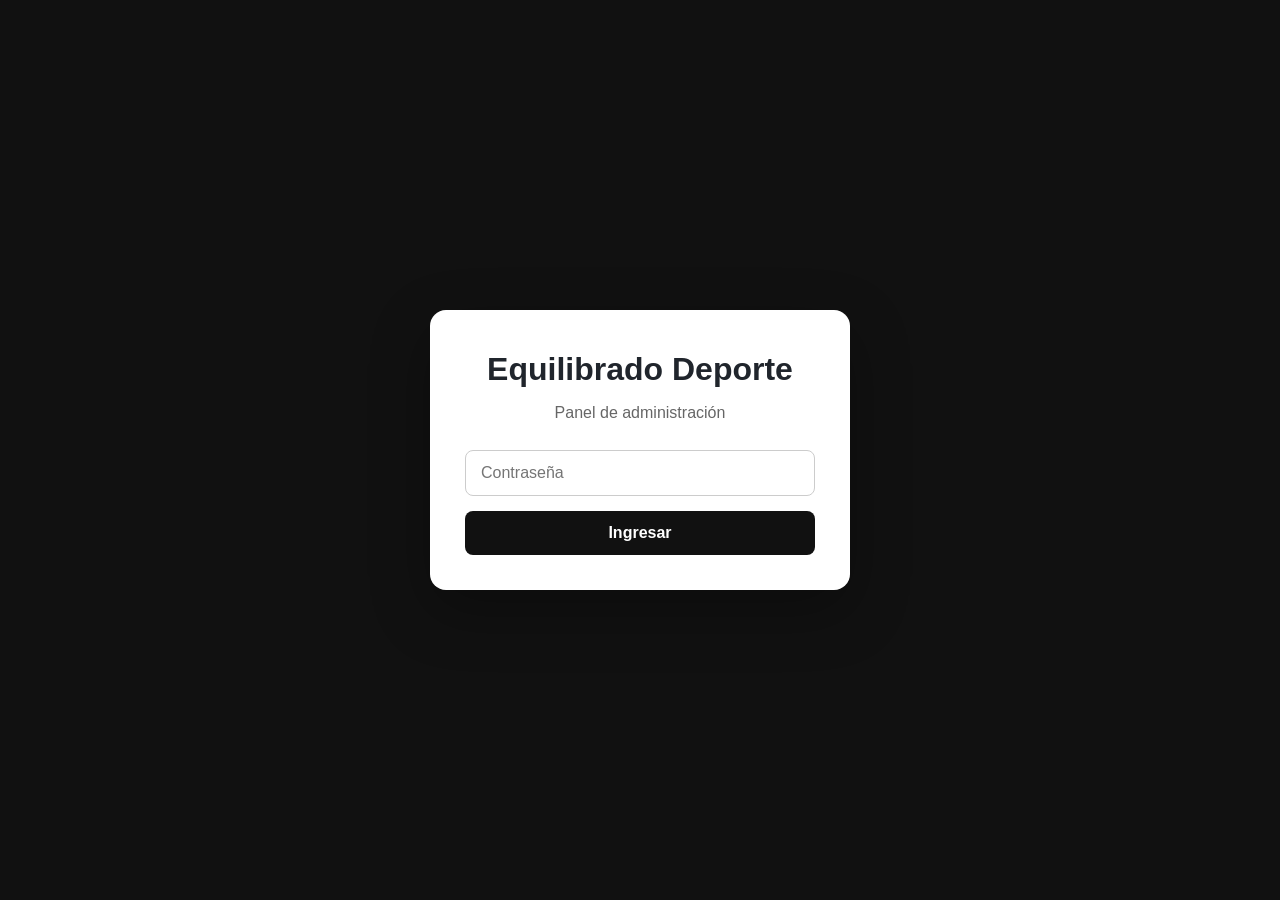
<file: admin/admin.html>
<!DOCTYPE html>
<html lang="es">
<head>
    <meta charset="UTF-8">
    <meta name="viewport" content="width=device-width, initial-scale=1.0">

    <title>Panel de administración | Equilibrado Deporte</title>

    <link rel="stylesheet" href="style.css">

    <style>
        /* ==========================================
           PANTALLA DE ACCESO
        =========================================== */

        #loginScreen {
            position: fixed;
            inset: 0;
            z-index: 99999;

            display: flex;
            align-items: center;
            justify-content: center;

            background: #111;
            padding: 20px;
        }

        .login-box {
            width: 100%;
            max-width: 420px;

            background: #fff;
            padding: 35px;
            border-radius: 16px;

            box-shadow: 0 20px 60px rgba(0, 0, 0, 0.3);

            text-align: center;
        }

        .login-box h1 {
            margin: 0 0 8px;
        }

        .login-box p {
            margin: 0 0 25px;
            color: #666;
        }

        .login-box input {
            width: 100%;
            box-sizing: border-box;

            padding: 13px 15px;
            margin-bottom: 15px;

            border: 1px solid #ccc;
            border-radius: 8px;

            font-size: 16px;
        }

        .login-box button {
            width: 100%;

            padding: 13px;

            border: none;
            border-radius: 8px;

            background: #111;
            color: #fff;

            font-size: 16px;
            font-weight: 700;

            cursor: pointer;
        }

        .login-box button:hover {
            background: #333;
        }

        #loginError {
            display: none;

            margin-top: 15px;

            color: #c62828;
            font-weight: 700;
        }

        /* El panel comienza oculto */
        #adminPanel {
            display: none;
        }
    </style>
</head>

<body>


    <!-- ==========================================
         PANTALLA DE CONTRASEÑA
    =========================================== -->

    <div id="loginScreen">

        <div class="login-box">

            <h1>Equilibrado Deporte</h1>

            <p>
                Panel de administración
            </p>

            <form id="loginForm">

                <input
                    type="password"
                    id="adminPassword"
                    placeholder="Contraseña"
                    autocomplete="current-password"
                    required
                >

                <button type="submit">
                    Ingresar
                </button>

            </form>

            <div id="loginError">
                Contraseña incorrecta.
            </div>

        </div>

    </div>


    <!-- ==========================================
         PANEL DE ADMINISTRACIÓN
    =========================================== -->

    <main
        class="admin-container"
        id="adminPanel"
    >

        <header class="admin-header">

            <h1>
                Panel de administración
            </h1>

            <p>
                Equilibrado Deporte
            </p>

        </header>


        <!-- ==========================================
             AGREGAR PRODUCTO
        =========================================== -->

        <section class="admin-card">

            <h2>
                Agregar producto
            </h2>

            <form id="productoForm">

                <!-- NOMBRE -->

                <div class="form-group">

                    <label for="nombre">
                        Nombre del producto
                    </label>

                    <input
                        type="text"
                        id="nombre"
                        placeholder="Ej: Zapatillas Running"
                        required
                    >

                </div>


                <!-- CATEGORÍA -->

                <div class="form-group">

                    <label for="categoria">
                        Categoría
                    </label>

                    <select
                        id="categoria"
                        required
                    >

                        <option value="">
                            Seleccionar categoría
                        </option>

                        <option value="Deportes">
                            Deportes
                        </option>

                        <option value="Calzados">
                            Calzados
                        </option>

                        <option value="Accesorios">
                            Accesorios
                        </option>

                    </select>

                </div>


                <!-- PRECIO -->

                <div class="form-group">

                    <label for="precio">
                        Precio
                    </label>

                    <input
                        type="number"
                        id="precio"
                        placeholder="Ej: 50000"
                        min="0"
                        required
                    >

                </div>


                <!-- DESCRIPCIÓN -->

                <div class="form-group">

                    <label for="descripcion">
                        Descripción
                    </label>

                    <textarea
                        id="descripcion"
                        rows="4"
                        placeholder="Descripción del producto..."
                    ></textarea>

                </div>


                <!-- IMAGEN -->

                <div class="form-group">

                    <label for="imagen">
                        Foto del producto
                    </label>

                    <input
                        type="file"
                        id="imagen"
                        accept="image/*"
                        multiple
                        required
                    >

                </div>


                <!-- BOTÓN -->

                <button
                    type="submit"
                    class="btn-primary"
                >
                    Agregar producto
                </button>

            </form>

        </section>


        <!-- ==========================================
             PRODUCTOS
        =========================================== -->

        <section class="admin-card">

            <div class="section-title">

                <h2>
                    Productos agregados
                </h2>

                <button
                    type="button"
                    class="btn-secondary"
                    onclick="cargarProductos()"
                >
                    Actualizar
                </button>

            </div>

            <div id="listaProductos">

                <p>
                    Cargando productos...
                </p>

            </div>

        </section>

    </main>


    <!-- ==========================================
         LOGIN
    =========================================== -->

    <script>

        /*
         * =========================================
         * CONTRASEÑA DEL PANEL
         * =========================================
         *
         * CAMBIÁ ESTA CONTRASEÑA POR LA QUE QUIERAS.
         */

        const ADMIN_PASSWORD = "Equilibrado2026";


        const loginForm =
            document.getElementById("loginForm");

        const passwordInput =
            document.getElementById("adminPassword");

        const loginScreen =
            document.getElementById("loginScreen");

        const adminPanel =
            document.getElementById("adminPanel");

        const loginError =
            document.getElementById("loginError");


        loginForm.addEventListener(
            "submit",
            function (event) {

                event.preventDefault();

                const password =
                    passwordInput.value;


                if (password === ADMIN_PASSWORD) {

                    loginScreen.style.display =
                        "none";

                    adminPanel.style.display =
                        "block";

                    passwordInput.value = "";

                    /*
                     * Cargar productos después
                     * de entrar al panel.
                     */

                    if (
                        typeof cargarProductos ===
                        "function"
                    ) {
                        cargarProductos();
                    }

                } else {

                    loginError.style.display =
                        "block";

                    passwordInput.value = "";

                    passwordInput.focus();

                }

            }
        );

    </script>


    <!-- ==========================================
         JAVASCRIPT DEL PANEL
    =========================================== -->

    <script src="admin.js"></script>


</body>
</html>>
</file>
<file: admin/style.css>
/* ==========================================
   VARIABLES
========================================== */

:root {
    --gold: #e8b54a;
    --gold-dark: #c48a22;

    --dark: #14181e;
    --dark-2: #1c2229;

    --background: #f4f5f7;
    --white: #ffffff;

    --text: #20252c;
    --muted: #6b7380;

    --border: #e2e5e9;

    --danger: #d64545;
    --danger-dark: #b93636;

    --radius: 14px;

    --shadow:
        0 8px 30px rgba(20, 24, 30, 0.08);
}


/* ==========================================
   RESET
========================================== */

* {
    box-sizing: border-box;
    margin: 0;
    padding: 0;
}


body {
    font-family: Arial, Helvetica, sans-serif;

    background: var(--background);

    color: var(--text);

    line-height: 1.5;

    padding: 40px 20px;
}


/* ==========================================
   CONTENEDOR PRINCIPAL
========================================== */

.admin-container {
    width: min(900px, 100%);

    margin: 0 auto;
}


/* ==========================================
   ENCABEZADO
========================================== */

.admin-header {
    margin-bottom: 30px;
}


.admin-header h1 {
    font-size: 2rem;

    color: var(--dark);

    margin-bottom: 6px;
}


.admin-header p {
    color: var(--muted);

    font-size: 0.95rem;
}


/* ==========================================
   TARJETAS
========================================== */

.admin-card {
    background: var(--white);

    border: 1px solid var(--border);

    border-radius: var(--radius);

    padding: 28px;

    margin-bottom: 24px;

    box-shadow: var(--shadow);
}


.admin-card h2 {
    color: var(--dark);

    font-size: 1.25rem;

    margin-bottom: 22px;
}


/* ==========================================
   FORMULARIO
========================================== */

.form-group {
    margin-bottom: 18px;
}


.form-group label {
    display: block;

    font-size: 0.9rem;

    font-weight: 700;

    color: var(--text);

    margin-bottom: 7px;
}


.form-group input,
.form-group select,
.form-group textarea {
    width: 100%;

    border: 1px solid var(--border);

    background: #fff;

    color: var(--text);

    border-radius: 9px;

    padding: 12px 13px;

    font-family: inherit;

    font-size: 0.95rem;

    outline: none;

    transition:
        border-color 0.2s ease,
        box-shadow 0.2s ease;
}


.form-group textarea {
    resize: vertical;

    min-height: 110px;
}


.form-group input:focus,
.form-group select:focus,
.form-group textarea:focus {
    border-color: var(--gold);

    box-shadow:
        0 0 0 3px rgba(232, 181, 74, 0.15);
}


/* ==========================================
   INPUT FILE
========================================== */

.form-group input[type="file"] {
    padding: 10px;

    background: #fafafa;

    cursor: pointer;
}


.form-group input[type="file"]::file-selector-button {
    border: 0;

    background: var(--dark);

    color: white;

    padding: 8px 12px;

    border-radius: 7px;

    margin-right: 10px;

    cursor: pointer;

    font-weight: 600;
}


/* ==========================================
   BOTÓN PRINCIPAL
========================================== */

.btn-primary {
    width: 100%;

    border: 0;

    background: var(--gold);

    color: var(--dark);

    padding: 13px 18px;

    border-radius: 9px;

    font-size: 0.95rem;

    font-weight: 800;

    cursor: pointer;

    transition:
        background 0.2s ease,
        transform 0.2s ease;
}


.btn-primary:hover {
    background: #f1c568;

    transform: translateY(-1px);
}


.btn-primary:disabled {
    opacity: 0.6;

    cursor: not-allowed;

    transform: none;
}


/* ==========================================
   ENCABEZADO DE PRODUCTOS
========================================== */

.section-title {
    display: flex;

    align-items: center;

    justify-content: space-between;

    gap: 20px;

    margin-bottom: 20px;
}


.section-title h2 {
    margin-bottom: 4px;
}


.section-title p {
    color: var(--muted);

    font-size: 0.85rem;
}


/* ==========================================
   BOTÓN ACTUALIZAR
========================================== */

.btn-secondary {
    border: 1px solid var(--border);

    background: white;

    color: var(--text);

    padding: 9px 14px;

    border-radius: 8px;

    font-weight: 700;

    cursor: pointer;

    white-space: nowrap;

    transition: 0.2s ease;
}


.btn-secondary:hover {
    background: var(--dark);

    color: white;

    border-color: var(--dark);
}


/* ==========================================
   PRODUCTO
========================================== */

.admin-product {
    display: grid;

    grid-template-columns: 180px 1fr;

    gap: 22px;

    padding: 20px 0;

    border-top: 1px solid var(--border);
}


.admin-product:first-child {
    border-top: 0;
}


.admin-product > img {
    width: 180px;

    height: 180px;

    object-fit: cover;

    border-radius: 10px;

    background: #eee;
}


/* ==========================================
   INFORMACIÓN DEL PRODUCTO
========================================== */

.admin-product-info {
    display: flex;

    flex-direction: column;

    align-items: flex-start;
}


.product-category {
    color: var(--gold-dark);

    font-size: 0.72rem;

    font-weight: 800;

    text-transform: uppercase;

    letter-spacing: 0.12em;

    margin-bottom: 5px;
}


.admin-product-info h3 {
    font-size: 1.2rem;

    color: var(--dark);

    margin-bottom: 6px;
}


.admin-product-info strong {
    font-size: 1.05rem;

    color: var(--dark);

    margin-bottom: 8px;
}


.admin-product-info p {
    color: var(--muted);

    font-size: 0.9rem;

    margin-bottom: 16px;

    max-width: 600px;
}


/* ==========================================
   BOTÓN ELIMINAR
========================================== */

.btn-delete {
    border: 0;

    background: transparent;

    color: var(--danger);

    border: 1px solid rgba(214, 69, 69, 0.25);

    padding: 8px 13px;

    border-radius: 8px;

    font-size: 0.85rem;

    font-weight: 700;

    cursor: pointer;

    transition: 0.2s ease;
}


.btn-delete:hover {
    background: var(--danger);

    color: white;

    border-color: var(--danger);
}


/* ==========================================
   MENSAJES
========================================== */

#listaProductos > p {
    color: var(--muted);

    padding: 20px 0;

    text-align: center;
}


/* ==========================================
   RESPONSIVE
========================================== */

@media (max-width: 650px) {

    body {
        padding: 20px 12px;
    }


    .admin-card {
        padding: 20px;
    }


    .admin-header h1 {
        font-size: 1.6rem;
    }


    .section-title {
        align-items: flex-start;

        flex-direction: column;
    }


    .btn-secondary {
        width: 100%;
    }


    .admin-product {
        grid-template-columns: 1fr;

        gap: 15px;
    }


    .admin-product > img {
        width: 100%;

        height: 230px;
    }


    .btn-delete {
        width: 100%;
    }

}
</file>
